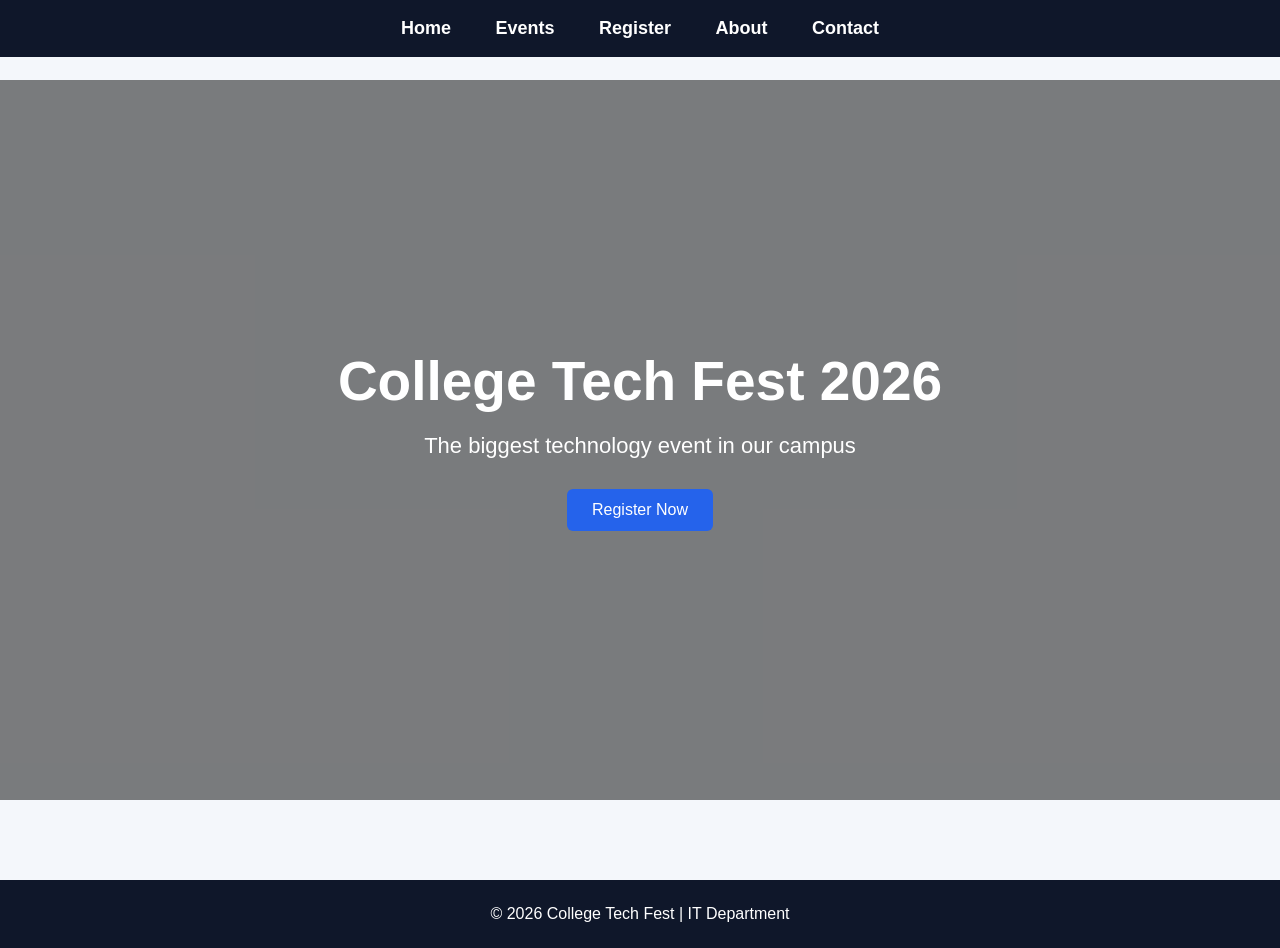
<file: index.html>
<!DOCTYPE html>
<html>

<head>
<title>College Tech Fest</title>
<link rel="stylesheet" href="style.css">
<link href="https://fonts.googleapis.com/css2?family=Material+Symbols+Outlined" rel="stylesheet">
</head>

<body>

<nav>
<a href="index.html">Home</a>
<a href="events.html">Events</a>
<a href="register.html">Register</a>
<a href="about.html">About</a>
<a href="contact.html">Contact</a>
</nav>

<section class="hero">

<h1>College Tech Fest 2026</h1>
<p>The biggest technology event in our campus</p>

<a href="register.html">
<button>Register Now</button>
</a>

</section>

<footer>
<p>© 2026 College Tech Fest | IT Department</p>
</footer>

</body>
</html>
</file>
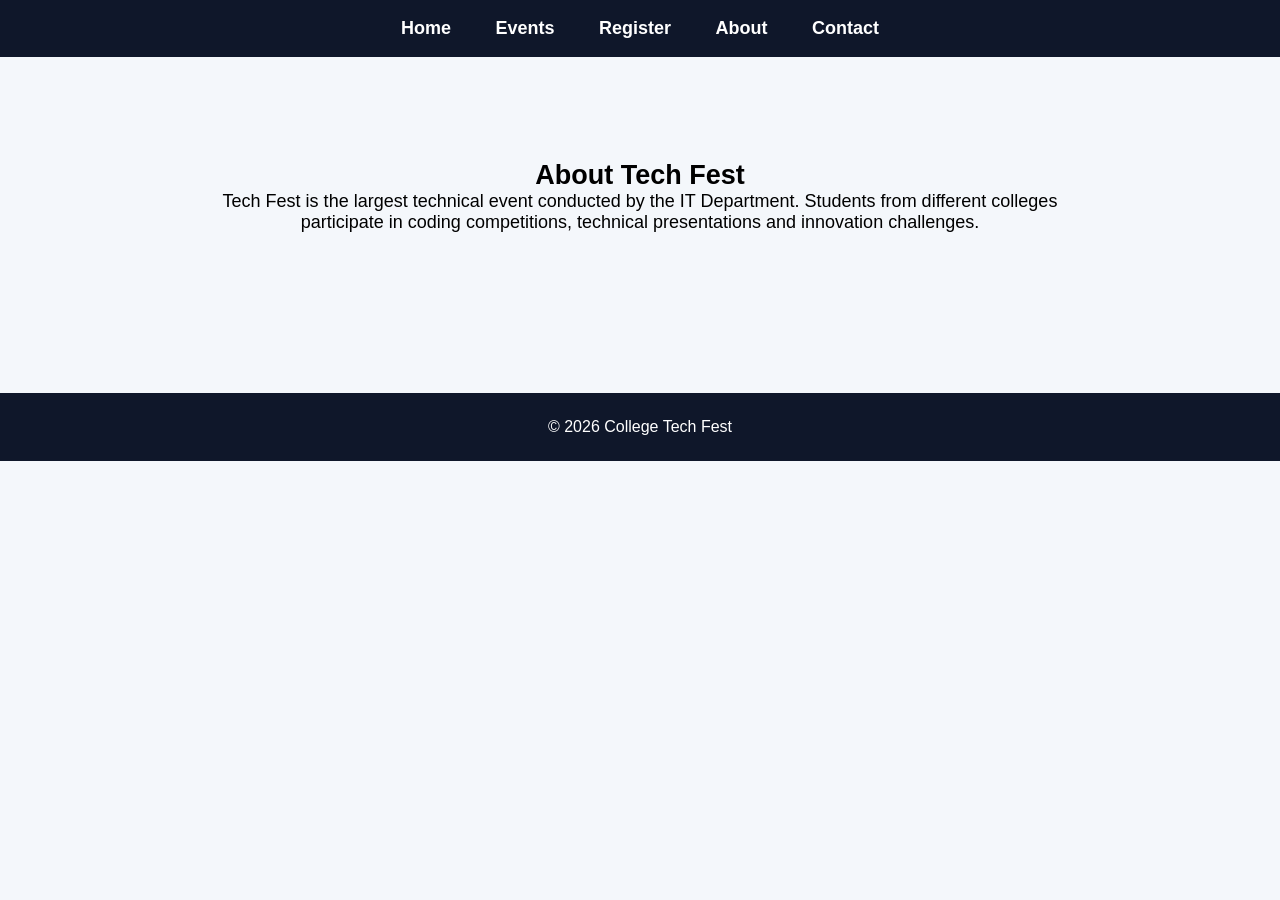
<file: about.html>
<!DOCTYPE html>
<html>

<head>
<title>About</title>
<link rel="stylesheet" href="style.css">
</head>

<body>

<nav>
<a href="index.html">Home</a>
<a href="events.html">Events</a>
<a href="register.html">Register</a>
<a href="about.html">About</a>
<a href="contact.html">Contact</a>
</nav>

<section class="about">

<h1>About Tech Fest</h1>

<p>
Tech Fest is the largest technical event conducted by the IT Department.
Students from different colleges participate in coding competitions,
technical presentations and innovation challenges.
</p>

</section>

<footer>
<p>© 2026 College Tech Fest</p>
</footer>

</body>
</html>
</file>
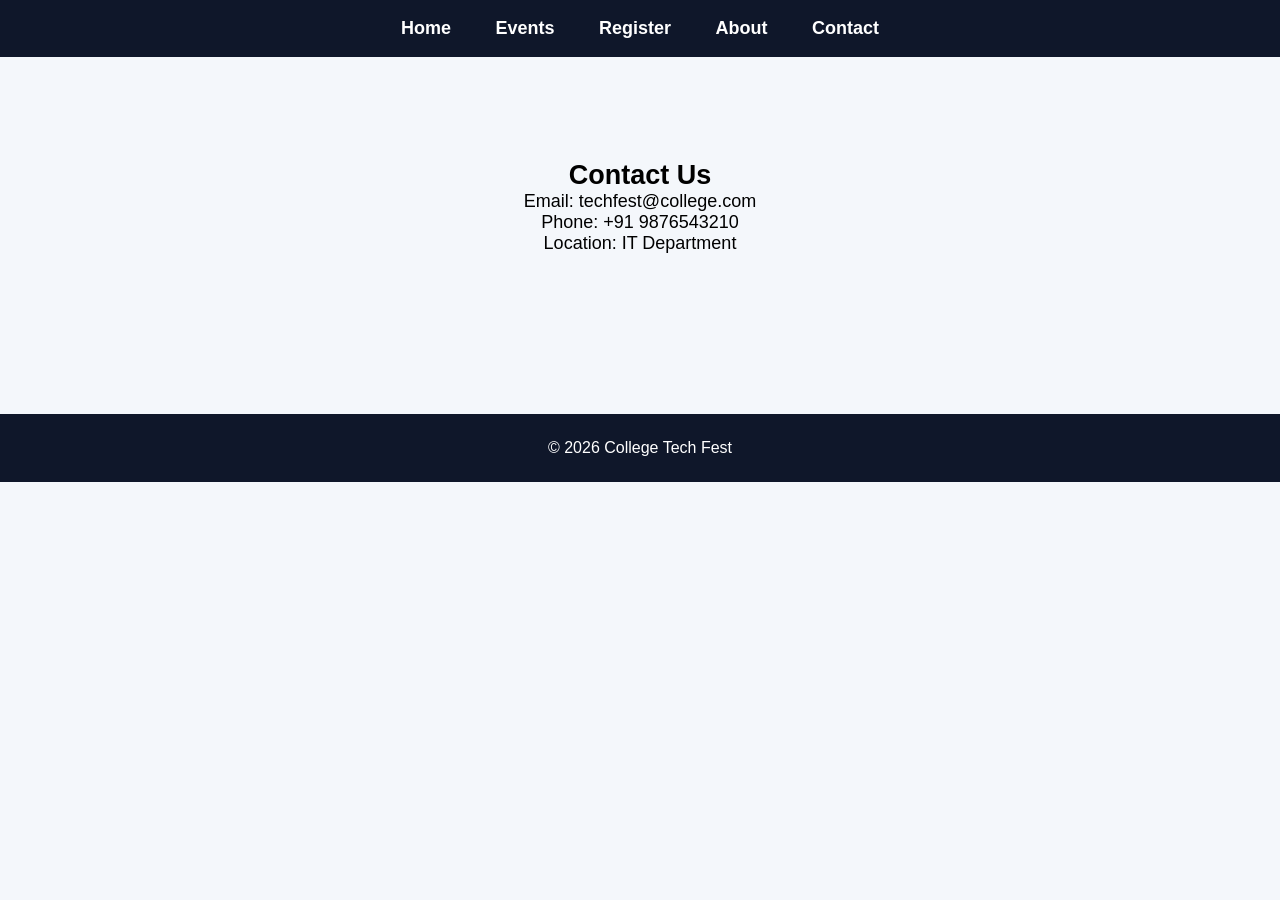
<file: contact.html>
<!DOCTYPE html>
<html>

<head>
<title>Contact</title>
<link rel="stylesheet" href="style.css">
</head>

<body>

<nav>
<a href="index.html">Home</a>
<a href="events.html">Events</a>
<a href="register.html">Register</a>
<a href="about.html">About</a>
<a href="contact.html">Contact</a>
</nav>

<section class="contact">

<h2>Contact Us</h2>

<p>Email: techfest@college.com</p>
<p>Phone: +91 9876543210</p>
<p>Location: IT Department</p>

</section>

<footer>
<p>© 2026 College Tech Fest</p>
</footer>

</body>
</html>
</file>
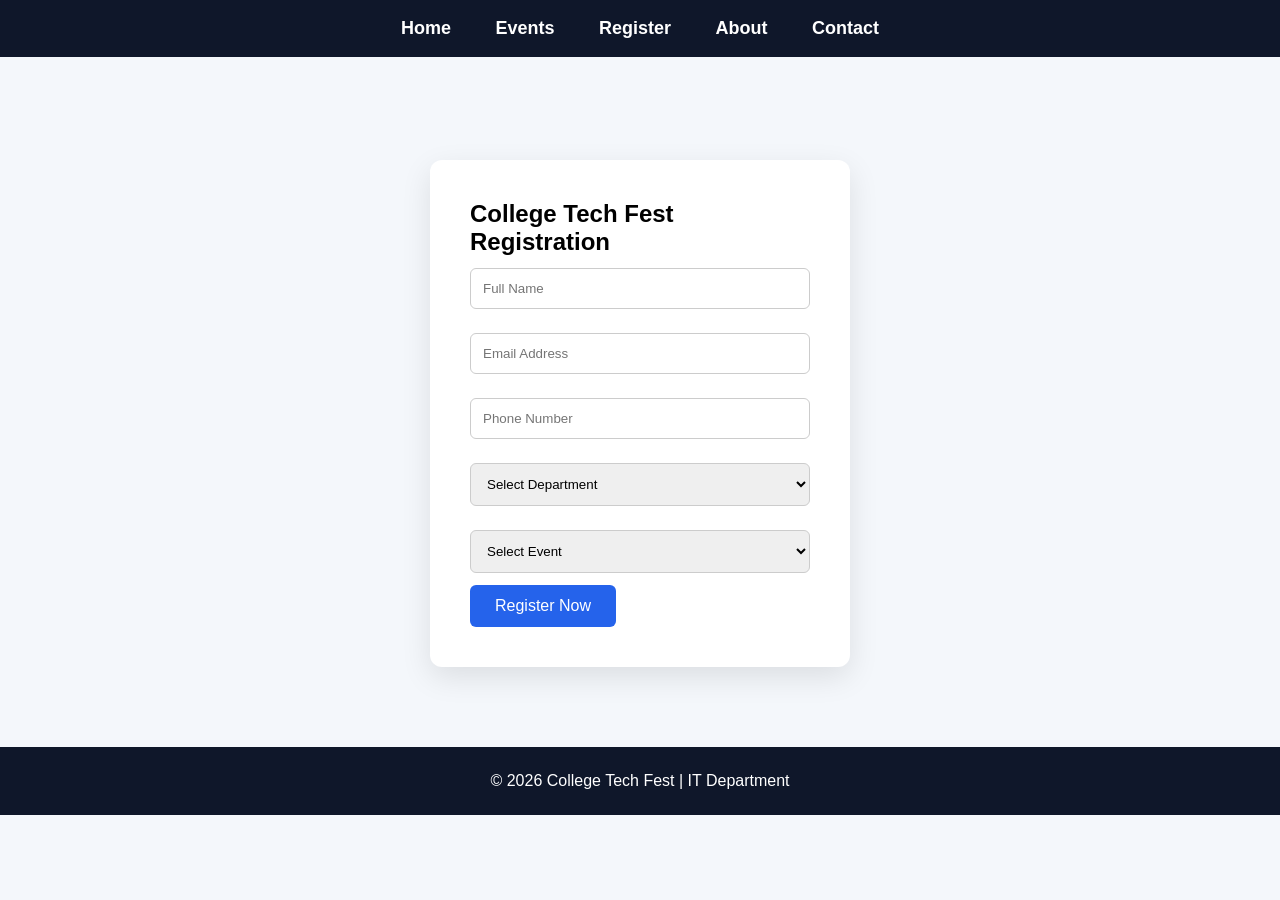
<file: register.html>
<!DOCTYPE html>
<html>

<head>
<title>Event Registration</title>
<link rel="stylesheet" href="style.css">
</head>

<body>

<nav>
<a href="index.html">Home</a>
<a href="events.html">Events</a>
<a href="register.html">Register</a>
<a href="about.html">About</a>
<a href="contact.html">Contact</a>
</nav>

<div class="form-container">

<h2>College Tech Fest Registration</h2>

<form>

<input type="text" placeholder="Full Name" required>

<input type="email" placeholder="Email Address" required>

<input type="tel" placeholder="Phone Number" required>

<select required>
<option value="">Select Department</option>
<option>Information Technology</option>
<option>Computer Science Engineering</option>
<option>Electronics and Communication Engineering</option>
<option>Electrical and Electronics Engineering</option>
<option>Mechanical Engineering</option>
<option>Civil Engineering</option>
<option>Artificial Intelligence & Data Science</option>
<option>Cyber Security</option>
</select>

<select required>
<option value="">Select Event</option>
<option>Coding Contest</option>
<option>Paper Presentation</option>
<option>Debugging Challenge</option>
<option>Hackathon</option>
<option>Web Design Competition</option>
<option>Mobile App Development</option>
<option>AI Innovation Challenge</option>
<option>Technical Quiz</option>
<option>Project Expo</option>
<option>Poster Presentation</option>
</select>

<button type="submit">Register Now</button>

</form>

</div>

<footer>
<p>© 2026 College Tech Fest | IT Department</p>
</footer>

</body>

</html>
</file>
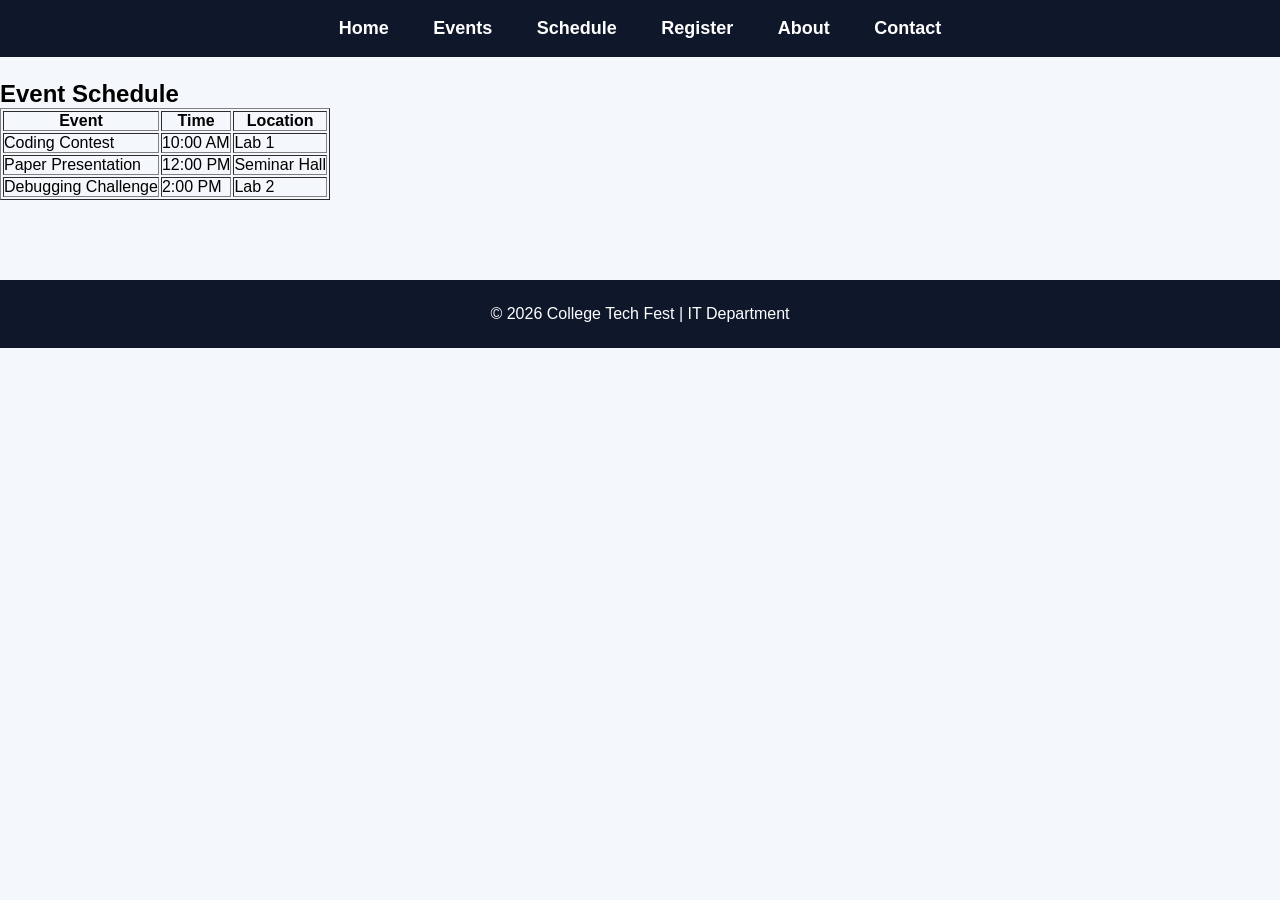
<file: schedule.html>
<!DOCTYPE html>
<html>
<head>
<title>Event Schedule</title>
<link rel="stylesheet" href="style.css">
</head>

<body>

<nav>
<a href="index.html">Home</a>
<a href="events.html">Events</a>
<a href="schedule.html">Schedule</a>
<a href="register.html">Register</a>
<a href="about.html">About</a>
<a href="contact.html">Contact</a>
</nav>

<h2>Event Schedule</h2>

<table border="1" align="center">

<tr>
<th>Event</th>
<th>Time</th>
<th>Location</th>
</tr>

<tr>
<td>Coding Contest</td>
<td>10:00 AM</td>
<td>Lab 1</td>
</tr>

<tr>
<td>Paper Presentation</td>
<td>12:00 PM</td>
<td>Seminar Hall</td>
</tr>

<tr>
<td>Debugging Challenge</td>
<td>2:00 PM</td>
<td>Lab 2</td>
</tr>

</table>
<footer>
<p>© 2026 College Tech Fest | IT Department</p>
</footer>
</body>
</html>
</file>
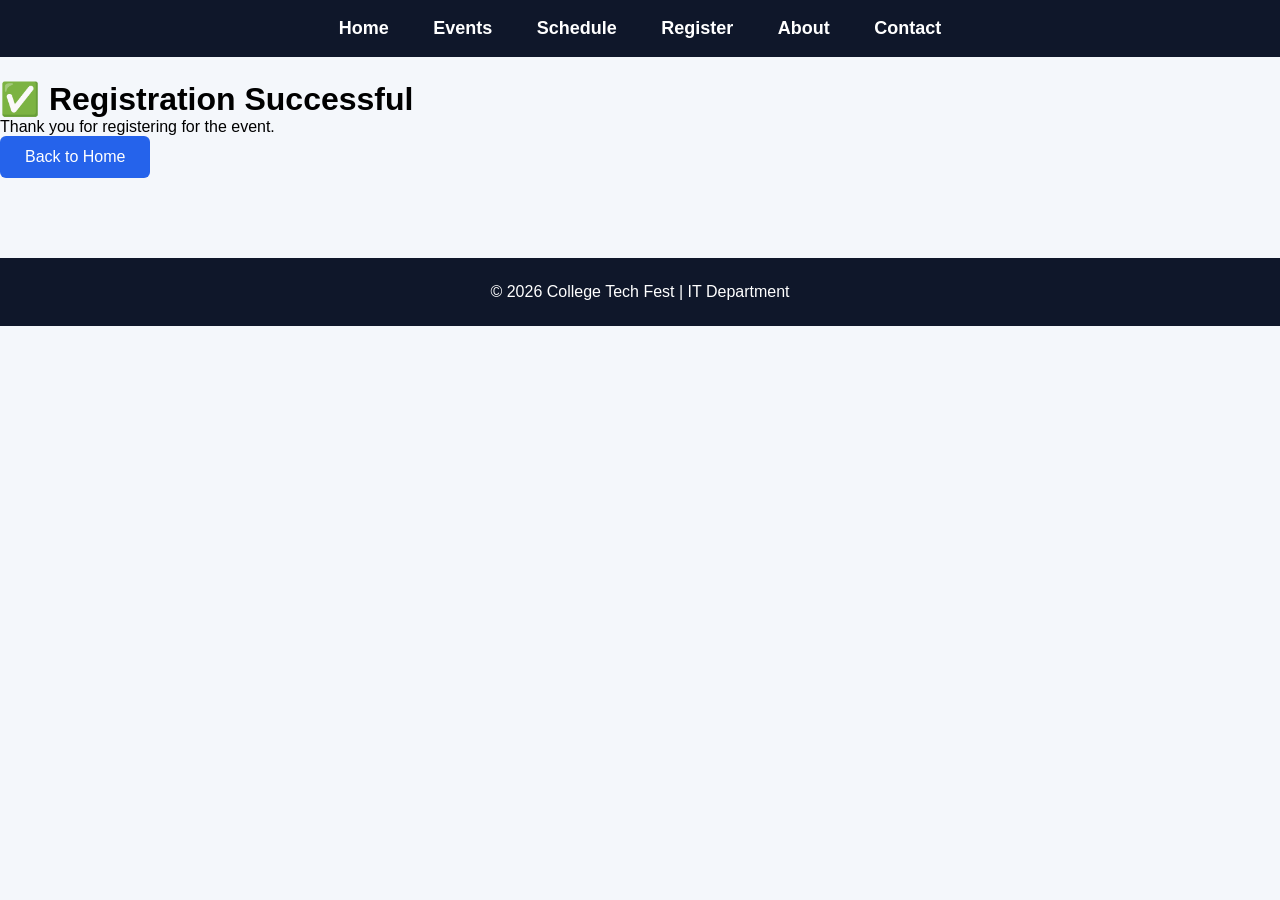
<file: success.html>
<!DOCTYPE html>
<html>
<head>
<title>Success</title>
<link rel="stylesheet" href="style.css">
</head>

<body>

<h1>✅ Registration Successful</h1>

<p>Thank you for registering for the event.</p>

<a href="index.html">
<button>Back to Home</button>
</a>
<footer>
<p>© 2026 College Tech Fest | IT Department</p>
</footer>
</body>
<nav>
<a href="index.html">Home</a>
<a href="events.html">Events</a>
<a href="schedule.html">Schedule</a>
<a href="register.html">Register</a>
<a href="about.html">About</a>
<a href="contact.html">Contact</a>
</nav>
</html>
</file>
<file: style.css>
*{
margin:0;
padding:0;
box-sizing:border-box;
font-family:'Segoe UI',sans-serif;
}

body{
background:#f4f7fb;
padding-top:80px;
}

/* NAVBAR */

nav{
position:fixed;
top:0;
width:100%;
background:#0f172a;
padding:18px;
text-align:center;
z-index:1000;
}

nav a{
color:white;
margin:20px;
font-size:18px;
text-decoration:none;
font-weight:600;
}

nav a:hover{
color:#38bdf8;
}

/* HERO SECTION */

.hero{
height:80vh;
background-image:url("https://images.unsplash.com/photo-1519389950473-47ba0277781c");
background-size:cover;
background-position:center;
display:flex;
flex-direction:column;
justify-content:center;
align-items:center;
color:white;
text-align:center;
position:relative;
}

/* DARK OVERLAY */

.hero::before{
content:"";
position:absolute;
top:0;
left:0;
width:100%;
height:100%;
background:rgba(0,0,0,0.5);
}

/* KEEP TEXT ABOVE OVERLAY */

.hero *{
position:relative;
z-index:2;
}

.hero h1{
font-size:55px;
margin-bottom:20px;
}

.hero p{
font-size:22px;
margin-bottom:30px;
}

/* BUTTON */

button{
background:#2563eb;
color:white;
padding:12px 25px;
border:none;
border-radius:6px;
font-size:16px;
cursor:pointer;
transition:0.3s;
}

button:hover{
background:#1d4ed8;
}

/* EVENTS */

.events{
display:flex;
justify-content:center;
gap:30px;
padding:80px 20px;
flex-wrap:wrap;
}

.card{
background:white;
width:280px;
padding:30px;
border-radius:12px;
box-shadow:0 10px 25px rgba(0,0,0,0.1);
text-align:center;
transition:0.4s;
}

.card:hover{
transform:translateY(-10px);
box-shadow:0 20px 40px rgba(0,0,0,0.2);
}

.card span{
font-size:40px;
color:#2563eb;
}

/* FORM */

.form-container{
width:420px;
margin:80px auto;
background:white;
padding:40px;
border-radius:12px;
box-shadow:0 10px 30px rgba(0,0,0,0.1);
}

input,select{
width:100%;
padding:12px;
margin:12px 0;
border-radius:6px;
border:1px solid #ccc;
}

/* ABOUT */

.about{
max-width:900px;
margin:auto;
padding:80px 20px;
text-align:center;
font-size:18px;
}

/* CONTACT */

.contact{
text-align:center;
padding:80px;
font-size:18px;
}

/* FOOTER */

footer{
background:#0f172a;
color:white;
text-align:center;
padding:25px;
margin-top:80px;
}

/* MOBILE RESPONSIVE */

@media(max-width:768px){

nav a{
display:block;
margin:10px;
}

.events{
flex-direction:column;
align-items:center;
}

.hero h1{
font-size:32px;
}

.form-container{
width:90%;
}

}
</file>
